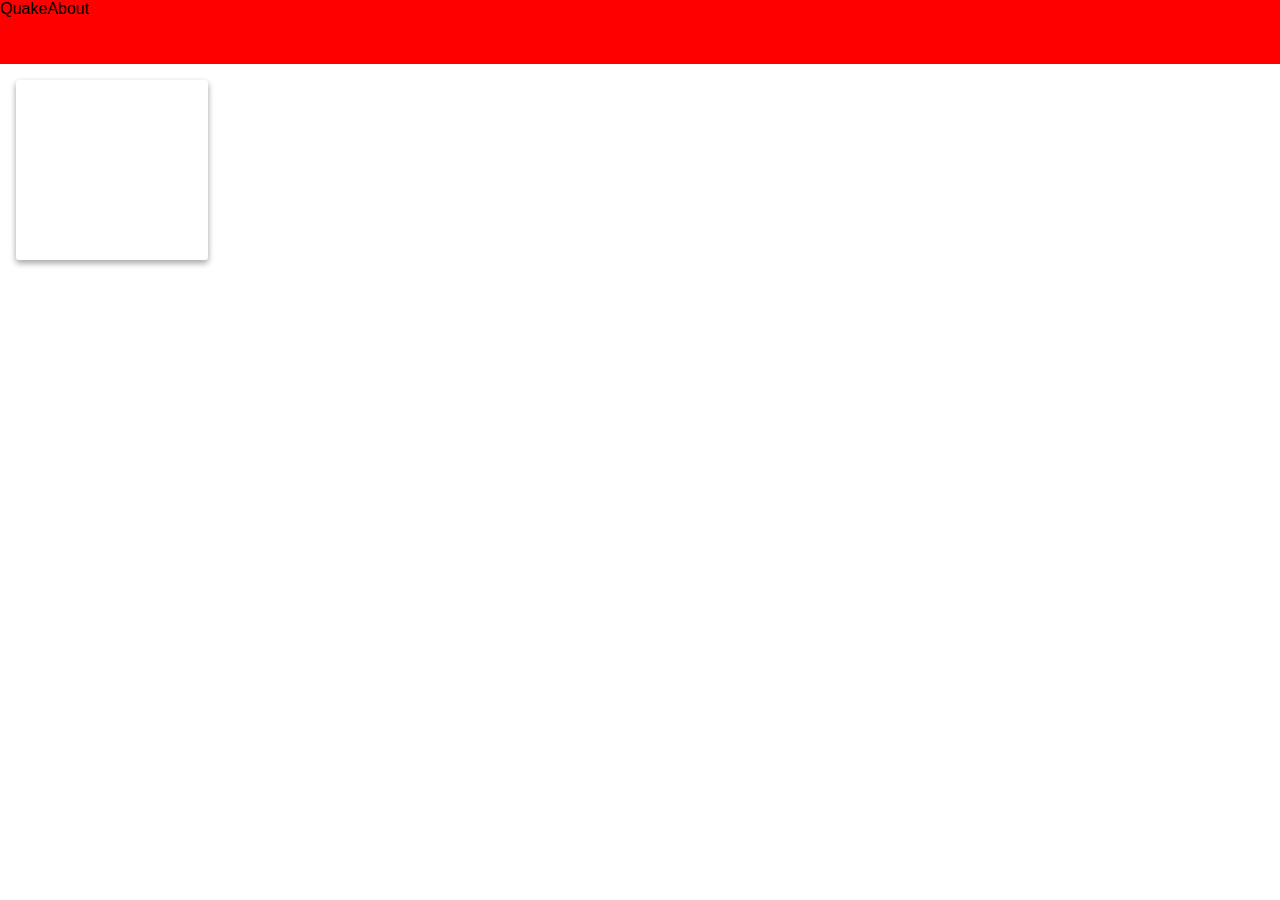
<file: index.html>
<!DOCTYPE html>
<html>
  <head>
    <!-- META -->
    <meta charset="utf-8">
    <meta name="Quake" content="Quake Web App">
    <meta name="viewport" content="width=device-width, initial-scale=1">
    <meta name="theme-color" content="#04637e">

    <!-- TITLE -->
    <title>Quake - Home</title>

    <!-- FAVICONS -->
    <link rel="icon" href="res/favicon.png">
    <link rel="shortcut icon" href="res/favicon.png">

    <!-- STYLES -->
    <link rel="stylesheet" href="style.css">

    <!-- CUSTOM ELEMENTS -->
    <script src="quake-nav.js"></script>
    <script src="feature-card.js"></script>
  </head>

  <body>

    <quake-nav>
      <span>Quake</span>
      <span>About</span>
    </quake-nav>

    <feature-card crazy="Shit" img="https://dghskj"></feature-card>

  </body>

</html>
</file>
<file: style.css>
html, body {
  margin: 0;
  padding: 0;
  font-family: Arial;
}

body {
  display: flex;
  flex-direction: column;
}

quake-nav {
  display: flex;
  width: 100%;
  height: 64px;
  background: red;
}

feature-card {
  display: flex;
  width: 15vw;
  height: 20vh;
  background: #FFF;
  margin: 16px;
  border-radius: 3px;
  box-shadow: 0 3px 6px rgba(0,0,0,0.16), 0 3px 6px rgba(0,0,0,0.23);
}
</file>
